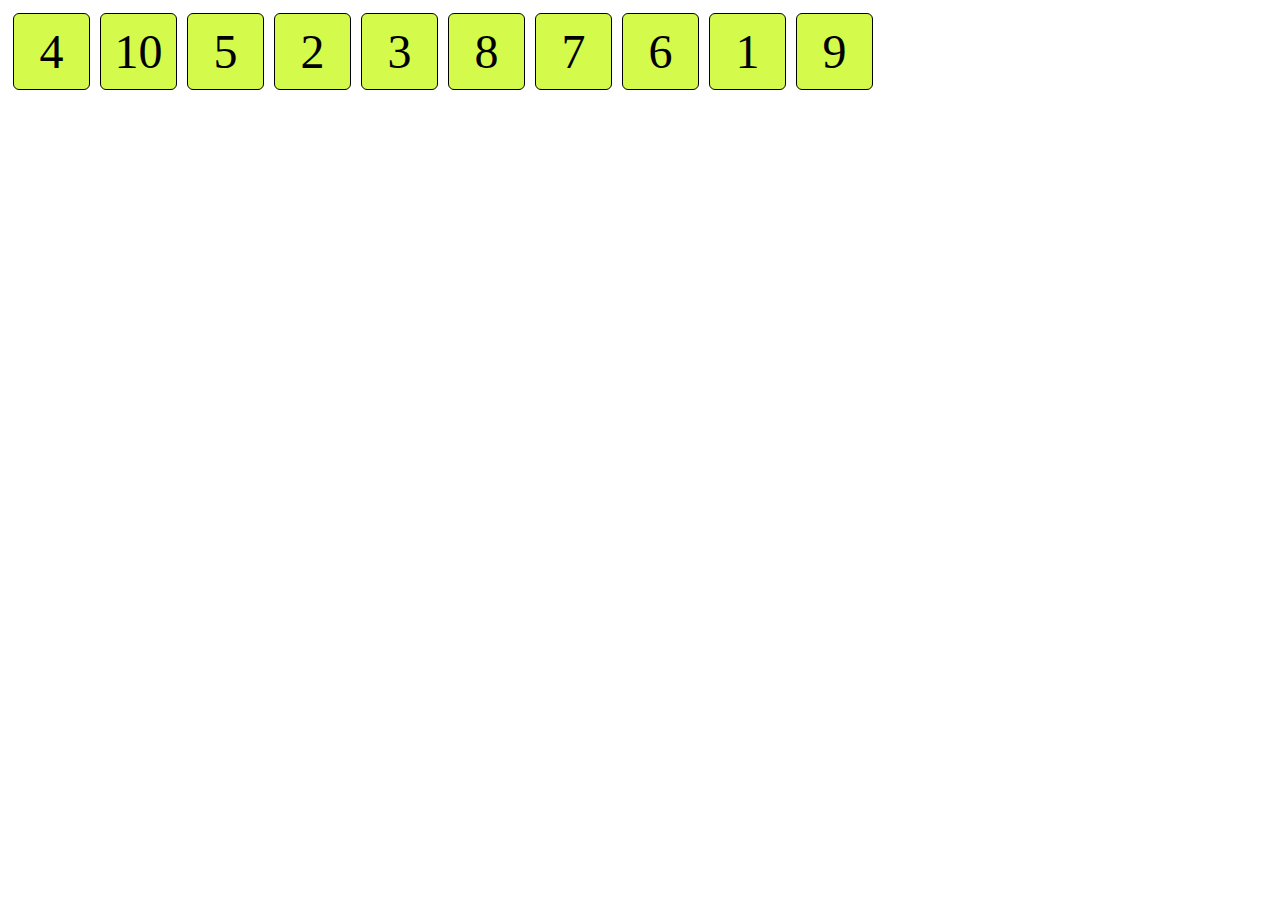
<file: dom-game_cards/index.html>
<!DOCTYPE html>
<html lang="en">
<head>
    <meta charset="UTF-8">
    <meta name="viewport" content="width=device-width, initial-scale=1.0">
    <link href="css/styles.css" rel="stylesheet">   
    <title>Document</title>
</head>
<body>
    <div id="board"></div>

    <script src="js/script.js" defer></script>
</body>
</html>
</file>
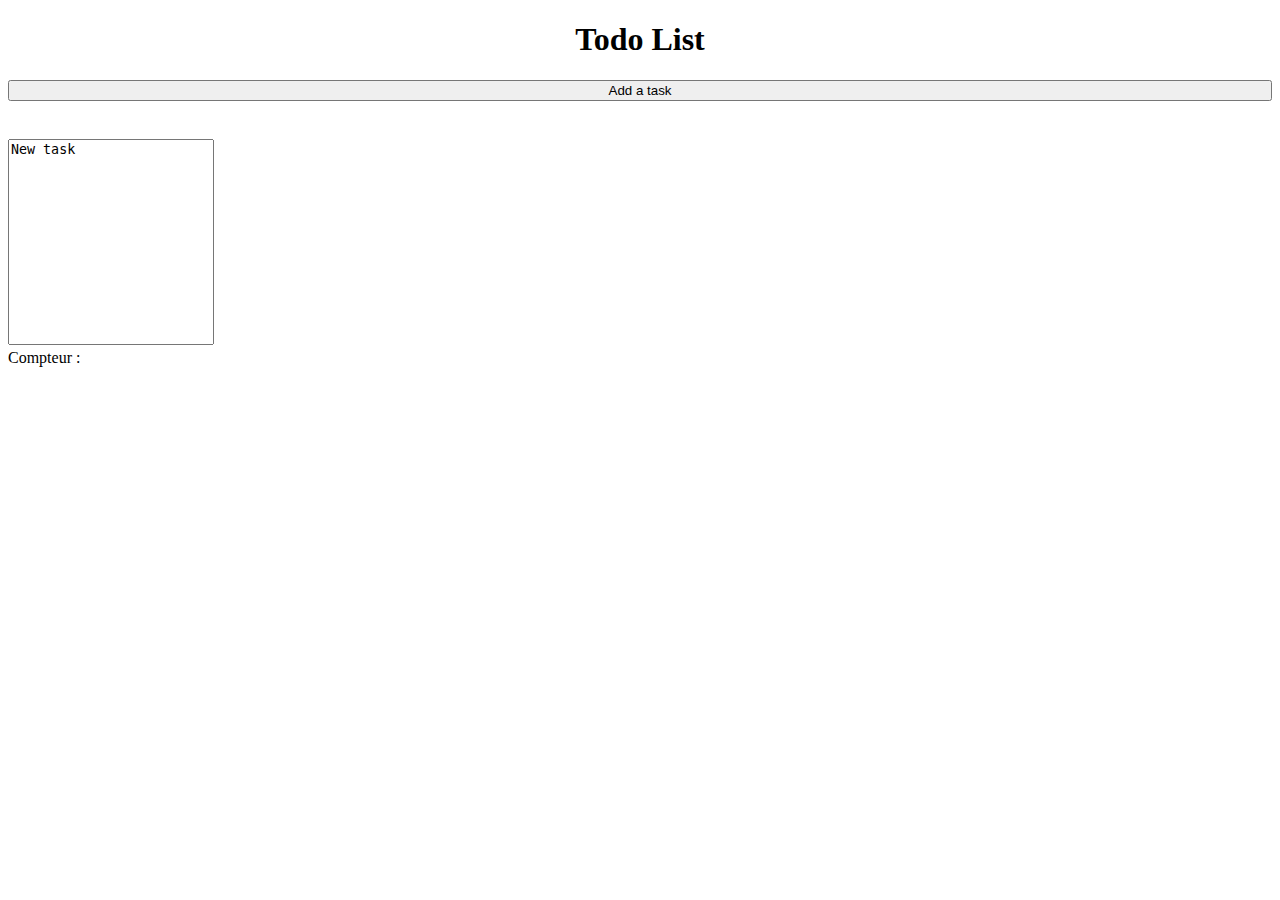
<file: todolist/index.html>
<!DOCTYPE html>
<html lang="en">
<head>
    <meta charset="UTF-8">
    <meta name="viewport" content="width=device-width, initial-scale=1.0">
    <link rel="stylesheet" href="https://cdnjs.cloudflare.com/ajax/libs/font-awesome/6.6.0/css/all.min.css" integrity="sha512-Kc323vGBEqzTmouAECnVceyQqyqdsSiqLQISBL29aUW4U/M7pSPA/gEUZQqv1cwx4OnYxTxve5UMg5GT6L4JJg==" crossorigin="anonymous" referrerpolicy="no-referrer" />
    <link href="css/styles.css" rel="stylesheet">    
    <title>Todo list</title>
</head>
<body>
    <div id="wrapper">
        <h1>Todo List</h1>

        <div id="todo">
            <div id="count"></div>
            <button id="btn">Add a task</button>
            <div id="todoCards">
                <div class="todoCard">
                    <textarea class="task">New task</textarea>
                    <span class="delBtn"><i class="fa-regular fa-trash-can"></i></span>
                    <div class="compteur">Compteur :</div>
                </div>                
            </div>
        </div>
    </div>

    <script src="js/script.js" defer></script>
</body>
</html>
</file>
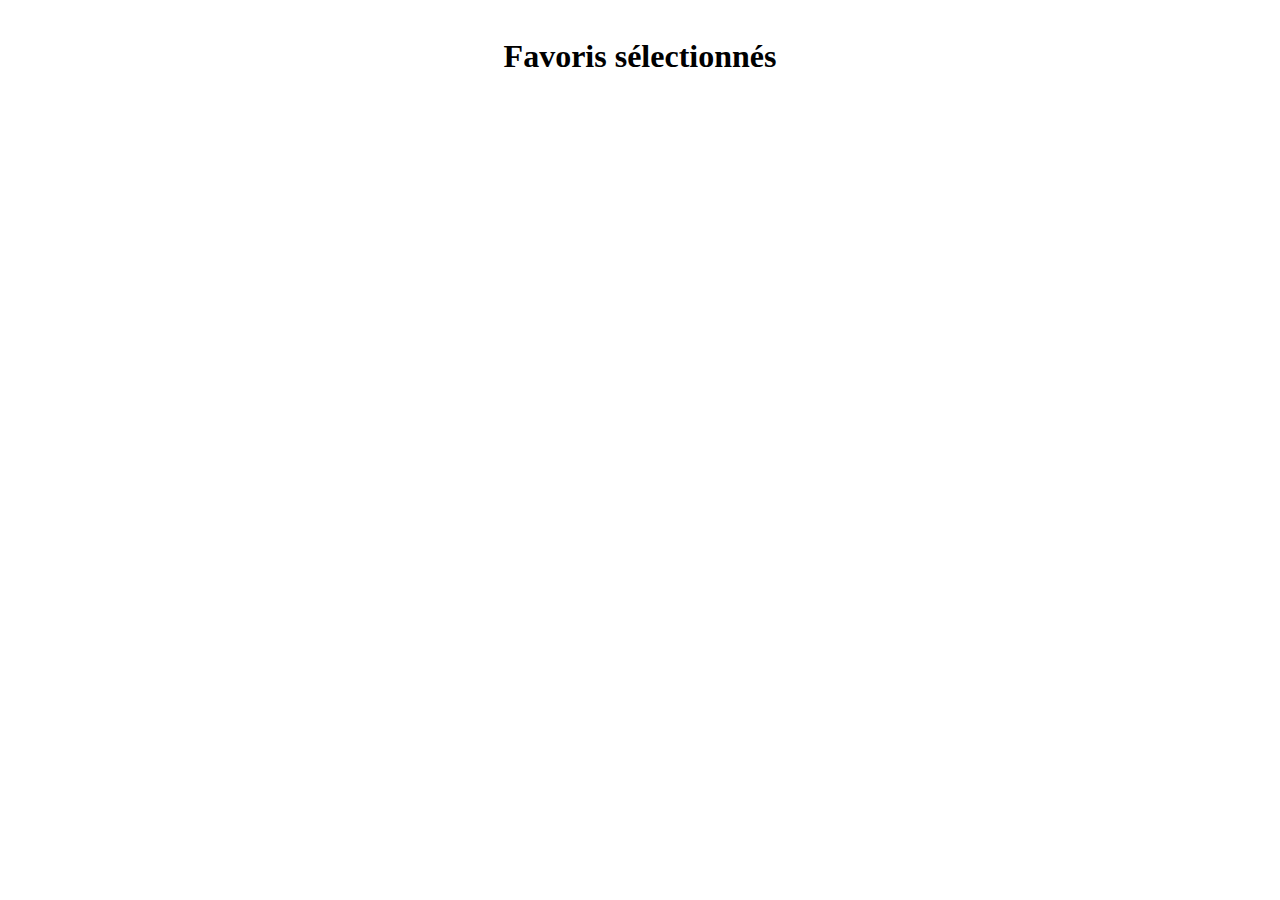
<file: base-carres/exo5/favoris.html>
<!DOCTYPE html>
<html lang="en">
<head>
    <meta charset="UTF-8">
    <meta name="viewport" content="width=device-width, initial-scale=1.0">
    <link rel="stylesheet" href="https://cdnjs.cloudflare.com/ajax/libs/font-awesome/6.0.0-beta3/css/all.min.css">
    <link href="styles.css" rel="stylesheet">
    <title>Document</title>
</head>
<body>
    <header></header>

    <h1>Favoris sélectionnés</h1>

    <section id="wrapperFav">
        <div id="quotesFav"></div>
        
    </section>

    <script type="module" src="script.js">
        // import { afficherHeader, afficherFavoris } from './script.js';
        // window.onload = function() {
        //     afficherHeader();
        //     afficherFavoris();
        // };
    </script>
</body>
</html>
</file>
<file: dom-game_cards/css/styles.css>
#board {
    display: flex;
    flex-wrap: wrap;
}

.box {
    width:75px;
    height:75px;
    border: 1px solid black;
    background-color: rgb(212, 250, 76);
    font-size: 3em;
    text-align: center;
    line-height: 75px;
    margin:5px;
    animation: appear 1s;
    border-radius: 6px;
    cursor: pointer;
    transition: background-color 0.8s, color 0.8s, transform 0.8s;
}


.box-clicked {
    background-color: #ccc;
    color:#aaa;
}

.box-valid {
    background-color: lightgrey;
    color: #aaa;
    transform: scale(0.8);
}

.box.error{background-color:pink;}

.box.success{background-color:rgb(105, 144, 182);}

.box.notice{background-color:rgb(93, 199, 93);}

@keyframes appear {
    from {
        transform: scale(0) rotate(180deg)
    }
    to {
        transform: scale(1) rotate(0deg)
    } 
}
</file>
<file: todolist/css/styles.css>
h1 {
    text-align: center;
}

#todoCards {
    display: flex;
    gap: 5%;
}

#btn {
width: 100%;
margin-bottom: 3%;
}

textarea {
    height: 200px;
    width: 200px;
    resize: none;
}
</file>
<file: base-carres/exo5/styles.css>
* {
    margin: 0;
    padding:0;
}

.blockCitation {
    padding: 2%;
    border: 2px solid black;
    border-radius: 10px;
    background-color: lightgray;
    display: flex;  
    text-align: justify;
    margin: 2%;
}

.citation {    
    width: 90%;
}

.coeur {
    padding:5%;
}

.navbar {
    padding-top: 2%;
    display: flex;
    justify-content: space-around;
}

h1 {
    text-align: center;
    padding: 3%;
}
</file>
